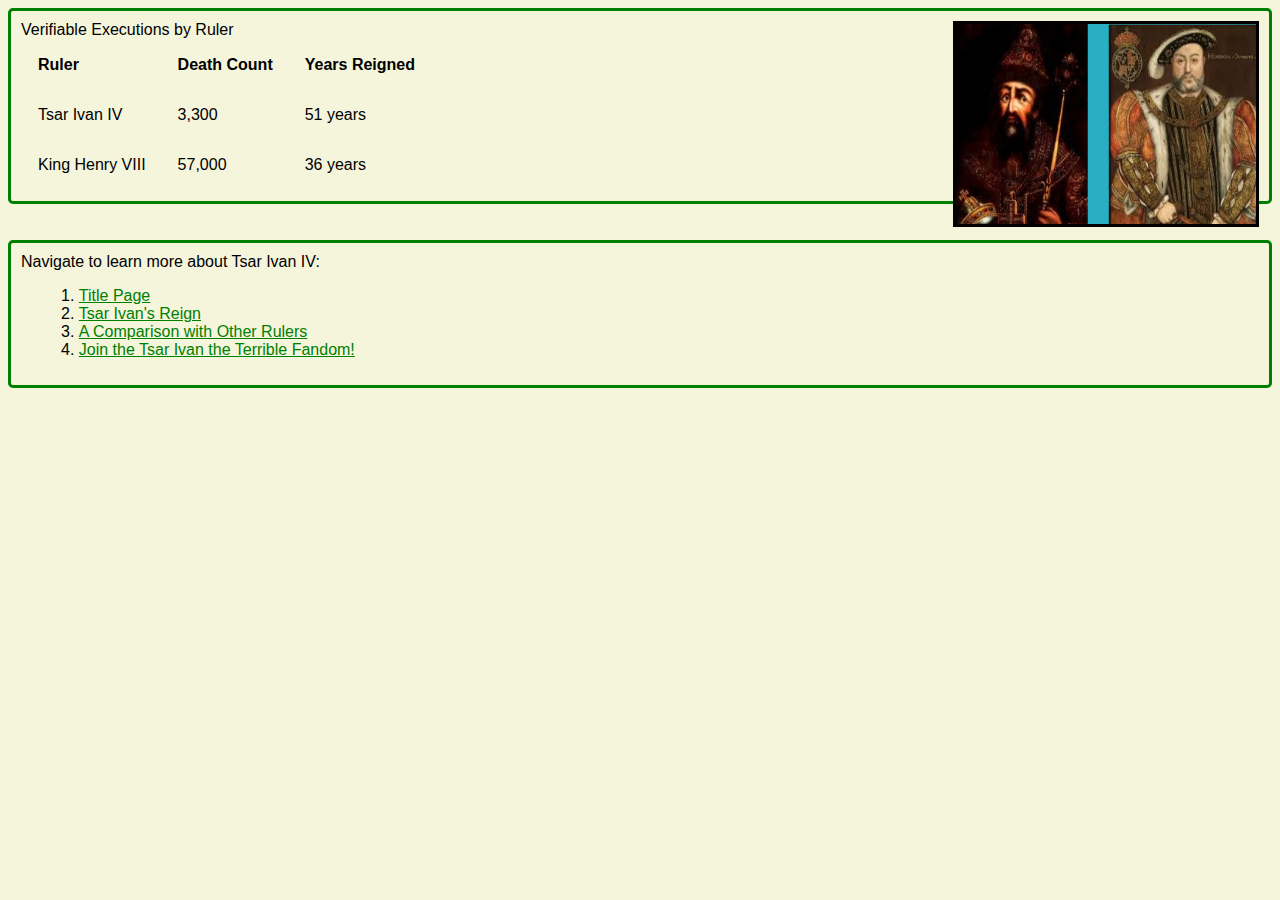
<file: page3.html>
<!DOCTYPE html>
<html lang="en">
<head>
    <meta charset="UTF-8">
    <meta http-equiv="X-UA-Compatible" content="IE=edge">
    <meta name="viewport" content="width=device-width, initial-scale=1.0">
    <title>Ivan the Terrible</title>
    <link rel="stylesheet" href="styles.css">
</head>
<body>
    <!-- Here is my table: -->
    <div>
      <img class="comp-img" src="img1.png" height="200" width="300">
        <table> Verifiable Executions by Ruler
            <tr>
              <th>Ruler</th>
              <th>Death Count</th>
              <th>Years Reigned</th>
            </tr>
            <tr>
              <td>Tsar Ivan IV</td>
              <td>3,300</td>
              <td>51 years</td>
            </tr>
            <tr>
              <td>King Henry VIII</td>
              <td>57,000</td>
              <td>36 years</td>
            </tr>
          </table>
    </div><br><br>
    <!--Here are my links to navigate to all the other pages on the website:-->
    <div>
        Navigate to learn more about Tsar Ivan IV:
        <ol>
            <li><a href="index.html">Title Page</a></li>
            <li><a href="page2.html">Tsar Ivan's Reign</a></li>
            <li><a href="page3.html">A Comparison with Other Rulers</a></li>
            <li><a href="page4.html">Join the Tsar Ivan the Terrible Fandom!</a></li>
        </ol>
    </div>
</body>
</html>
</file>
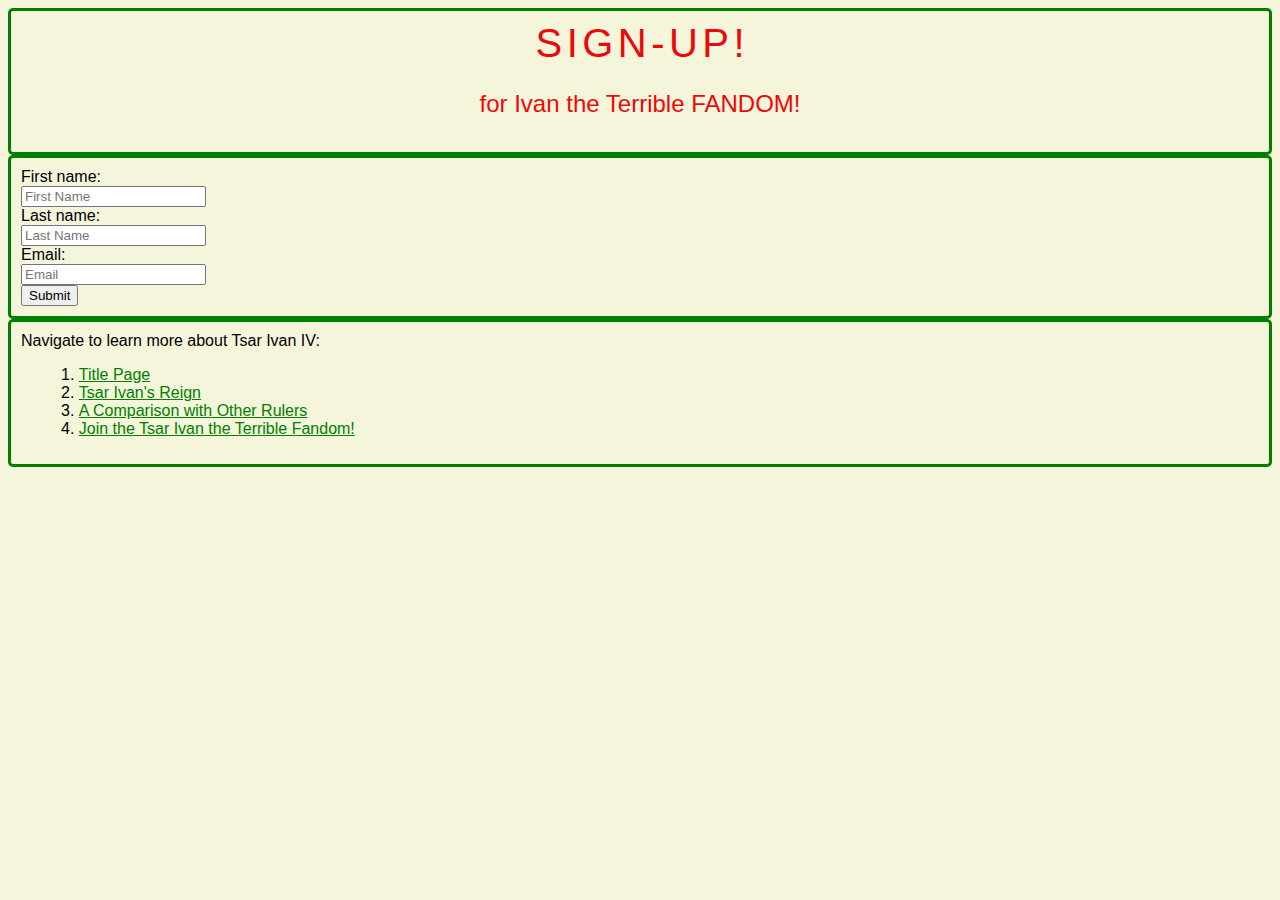
<file: page4.html>
<!DOCTYPE html>
<html lang="en">
<head>
    <meta charset="UTF-8">
    <meta http-equiv="X-UA-Compatible" content="IE=edge">
    <meta name="viewport" content="width=device-width, initial-scale=1.0">
    <title>Ivan the Terrible</title>
    <link rel="stylesheet" href="styles.css">
</head>
<body>
        <div class="waviy">
            <span style="--i:1">S</span>
            <span style="--i:2">I</span>
            <span style="--i:3">G</span>
            <span style="--i:4">N</span>
            <span style="--i:5">-</span>
            <span style="--i:6">U</span>
            <span style="--i:7">P</span>
            <span style="--i:8">!</span>
            <p id="special">for Ivan the Terrible FANDOM!</p>
           </div>
           
    <div>
        <!--Here is my required form:-->
        <form>
            <label for="fname">First name:</label><br>
            <input type="text" id="fname" name="fname" placeholder="First Name"><br>
            <label for="lname">Last name:</label><br>
            <input type="text" id="lname" name="lname" placeholder="Last Name"><br>
            <label for="email">Email:</label><br>
            <input type="text" id="email" name="email" placeholder="Email"><br>
            <input type="submit" value="Submit">
          </form>
    </div>
    <!--Here are my links to navigate to all the other pages on the website:-->
    <div>
        Navigate to learn more about Tsar Ivan IV:
        <ol>
            <li><a href="index.html">Title Page</a></li>
            <li><a href="page2.html">Tsar Ivan's Reign</a></li>
            <li><a href="page3.html">A Comparison with Other Rulers</a></li>
            <li><a href="page4.html">Join the Tsar Ivan the Terrible Fandom!</a></li>
        </ol>
    </div>
</body>
</html>
</file>
<file: styles.css>
/* This was to give my pages a neutral background and change up the font to 
something distinctive but still legible.*/
body {
    background-color: beige;
    font-family: 'Franklin Gothic Medium', 'Arial Narrow', Arial, sans-serif
}
/*Here I have styled various elements.*/
h1, h2 {
    color: red;
}

h3 {
    color: black;
}

div {
    padding: 10px;
    border: solid;
    border-radius: 5px;
    border-color: green
}

img {
    float: right;
    border: solid;
    border-color: black;
}

.comp-img {
    float: top;
}

a:hover {
    color: rgb(15, 230, 26);
}

a {
    color: green;
}
/* Here I styled my links with a default color and a hover color. */
a:link {
  color: green;
}

a:hover{
    color: red;
}
/*Here I styled my table and I added a hover that highlighted the entire row.*/
th, td {
    padding: 15px;
    text-align: left;
}

tr:hover {
    background-color: coral;
}
/* I decided to do something a little animated for the "SIGN-UP!" text above my form with pure CSS*/
.waviy {
    position: relative;
    text-align: center;
  }

  .waviy span {
    position: relative;
    display: inline-block;
    font-size: 40px;
    color: rgb(236, 9, 9);
    text-transform: uppercase;
    animation: flip 2s infinite;
    animation-delay: calc(.2s * var(--i))
  }

  @keyframes flip {
    0%,80% {
      transform: rotateY(360deg) 
    }
  }
/*Here I just wanted to demonstrate that I knew also how to style something using the element identifier.*/
#special {
    font-size: x-large;
    color: rgb(236, 9, 9);
}
/*Who knew that my research assignment would directly impact my code for this week?? I employed "clearfix" pseudo-class
in order to make sure that my images fit into their appropriate divs.*/
.clearfix::after {
    content: "";
    clear: both;
    display: table;
  }

ol, ul {
    align-items: flex-start;
    list-style-position: inside;
    }
</file>
